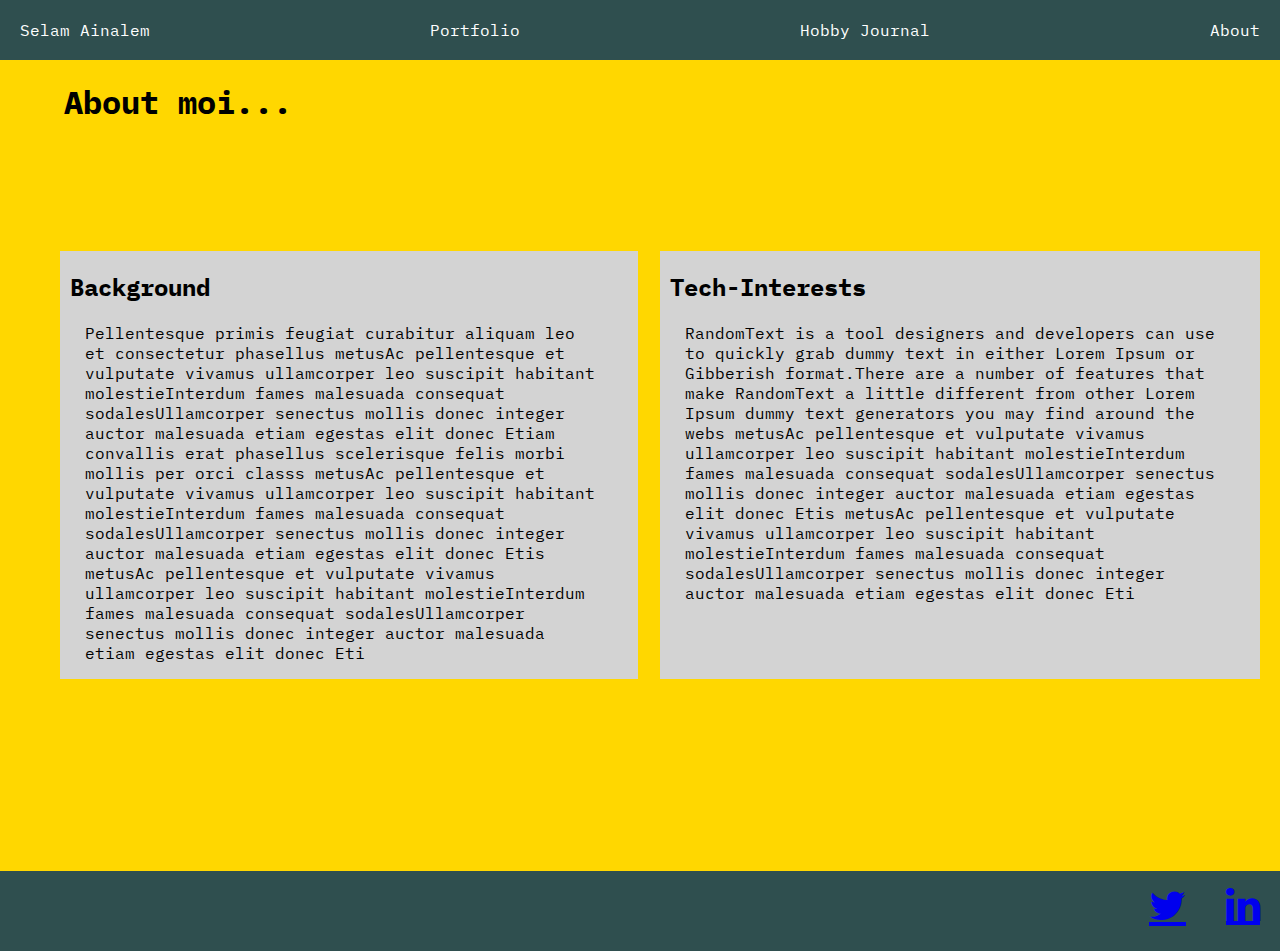
<file: about.html>
<!DOCTYPE html>
<html lang="en">
  <head>
    <meta charset="utf-8">
    <title>About</title>
    <link rel="stylesheet" href="content/about.css">
    <link href="https://fonts.googleapis.com/css?family=IBM+Plex+Mono" rel="stylesheet">
    <link rel="stylesheet" href="https://cdnjs.cloudflare.com/ajax/libs/font-awesome/4.7.0/css/font-awesome.min.css">
  </head>
  <body>
    <nav>
      <ul>
        <li><a href="index.html">Selam Ainalem</a></li>
        <li><a href ="portfolio.html">Portfolio</a></li>
        <li><a href ="hobby_journal.html">Hobby Journal</a></li>
        <li><a href="about.html">About</a></li>
      </ul>
    </nav>
    <header>
      <h1>About moi...</h1>
    </header>
    <div id=personal-information>
    <section id="background">
      <h2>Background</h2>
      <p>Pellentesque primis feugiat curabitur aliquam leo et consectetur phasellus metusAc pellentesque et vulputate vivamus ullamcorper leo suscipit habitant molestieInterdum fames malesuada consequat sodalesUllamcorper senectus mollis donec integer auctor malesuada etiam egestas elit donec Etiam convallis erat phasellus scelerisque felis morbi mollis per orci classs metusAc pellentesque et vulputate vivamus ullamcorper leo suscipit habitant molestieInterdum fames malesuada consequat sodalesUllamcorper senectus mollis donec integer auctor malesuada etiam egestas elit donec Etis metusAc pellentesque et vulputate vivamus ullamcorper leo suscipit habitant molestieInterdum fames malesuada consequat sodalesUllamcorper senectus mollis donec integer auctor malesuada etiam egestas elit donec Eti</p>
    </section>
    <section id="interests">
      <h2>Tech-Interests</h2>
      <p>RandomText is a tool designers and developers can use to quickly grab dummy text in either Lorem Ipsum or Gibberish format.There are a number of features that make RandomText a little different from other Lorem Ipsum dummy text generators you may find around the webs metusAc pellentesque et vulputate vivamus ullamcorper leo suscipit habitant molestieInterdum fames malesuada consequat sodalesUllamcorper senectus mollis donec integer auctor malesuada etiam egestas elit donec Etis metusAc pellentesque et vulputate vivamus ullamcorper leo suscipit habitant molestieInterdum fames malesuada consequat sodalesUllamcorper senectus mollis donec integer auctor malesuada etiam egestas elit donec Eti</p>
    </section>
</div>
<footer>
  <div id="social-media-contact">
    <ul>
      <li id="twitter"> <a href="https://twitter.com/" class="fa fa-twitter"></a> </li>
      <li id="linkedin"> <a href="https://www.linkedin.com/" class="fa fa-linkedin"></a></li>
    </ul>
  </div>
</footer>
  </body>
</html>
</file>
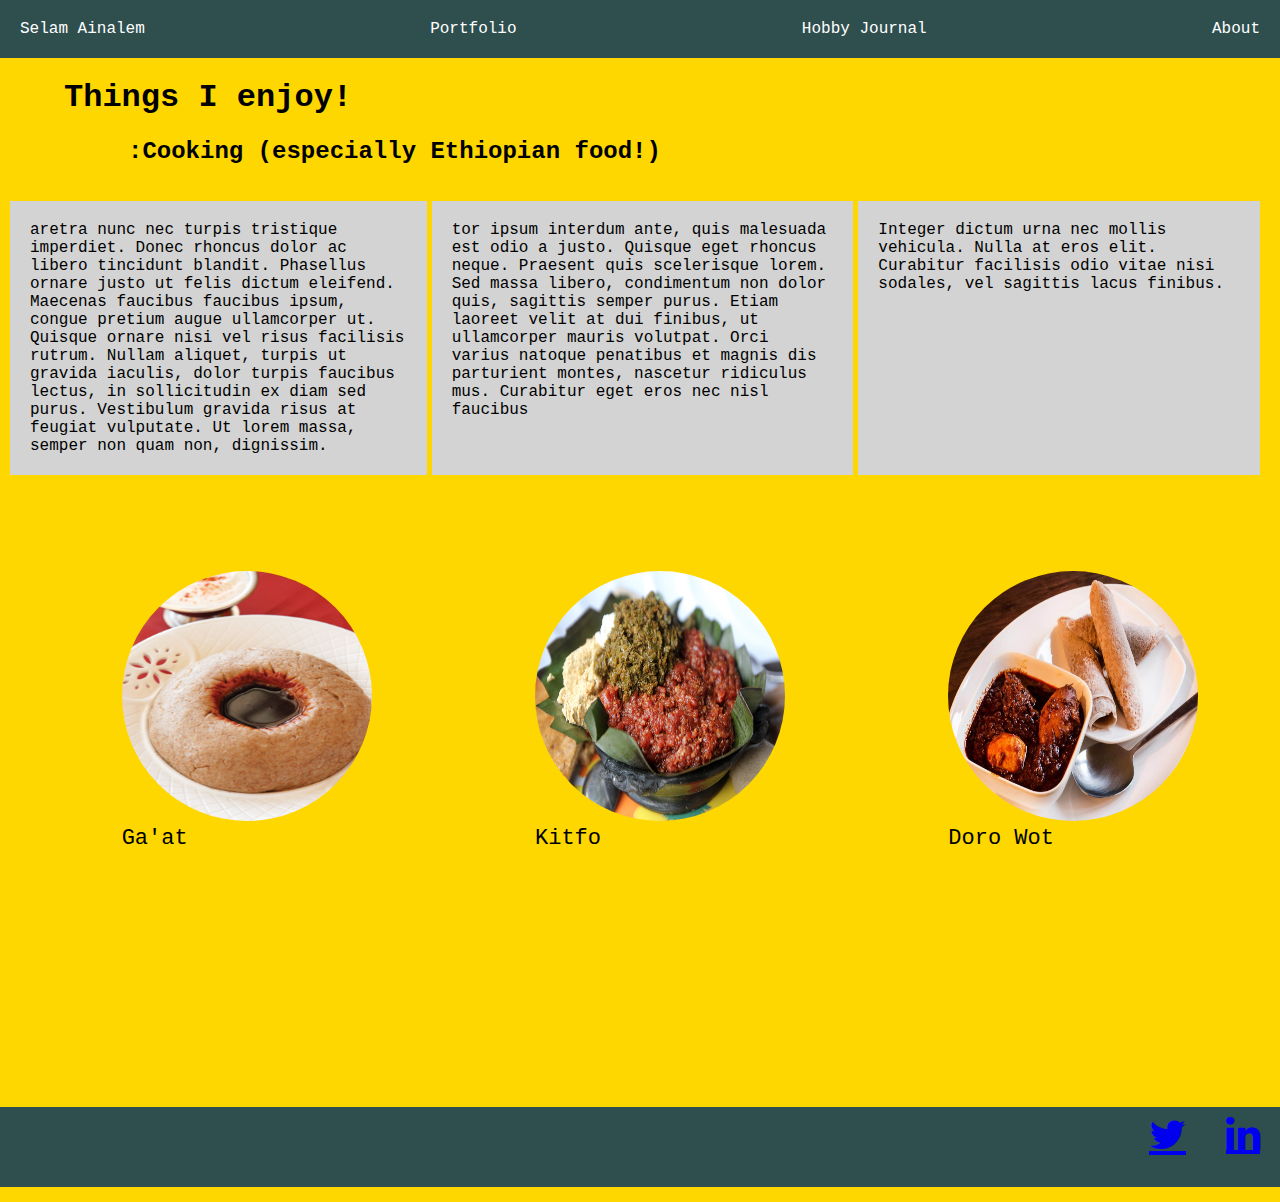
<file: hobby_journal.html>
<!DOCTYPE html>
<html lang="en">
  <head>
    <meta charset="utf-8">
    <title>Hobby Journal</title>
    <link rel="stylesheet" href="content/hobby_journal.css">
    <link rel="stylesheet" href="https://cdnjs.cloudflare.com/ajax/libs/font-awesome/4.7.0/css/font-awesome.min.css">
  </head>
  <body>
    <nav>
      <ul>
        <li><a href="index.html">Selam Ainalem</a></li>
        <li><a href ="portfolio.html">Portfolio</a></li>
        <li><a href ="hobby_journal.html">Hobby Journal</a></li>
        <li><a href="about.html">About</a></li>
      </ul>
    </nav>
    <header>
      <h1>Things I enjoy!</h1>
    </header>

    <article>
      <h2>:Cooking (especially Ethiopian food!)</h2>
      <div id="cooking">
      <p id="personal-interest">aretra nunc nec turpis tristique imperdiet. Donec rhoncus dolor ac libero tincidunt blandit. Phasellus ornare justo ut felis dictum eleifend. Maecenas faucibus faucibus ipsum, congue pretium augue ullamcorper ut. Quisque ornare nisi vel risus facilisis rutrum. Nullam aliquet, turpis ut gravida iaculis, dolor turpis faucibus lectus, in sollicitudin ex diam sed purus. Vestibulum gravida risus at feugiat vulputate. Ut lorem massa, semper non quam non, dignissim.</p>
      <p id="history-of-ethiopian-cooking">tor ipsum interdum ante, quis malesuada est odio a justo. Quisque eget rhoncus neque. Praesent quis scelerisque lorem. Sed massa libero, condimentum non dolor quis, sagittis semper purus. Etiam laoreet velit at dui finibus, ut ullamcorper mauris volutpat. Orci varius natoque penatibus et magnis dis parturient montes, nascetur ridiculus mus. Curabitur eget eros nec nisl faucibus</p>
      <p id="favorite-foods">Integer dictum urna nec mollis vehicula. Nulla at eros elit. Curabitur facilisis odio vitae nisi sodales, vel sagittis lacus finibus.</p>
    </div>

    <div id="list-foods">
      <ul>
        <li><img src="photos/gaat.jpg" alt="Ga'at" height="250" width="250"><span>Ga'at</span></li>
        <li><img src="photos/kitfo1.jpg" alt="Kitfo" height="250" width="250"><span>Kitfo</span></li>
        <li><img src="photos/Doro-Wat-.jpg" alt="Doro Wot" height="250" width="250"><span>Doro Wot</span></li>
      </ul>
    </div>
    </article>

    <footer>
      <div id="social-media-contact">
        <ul>
          <li id="twitter"> <a href="https://twitter.com/" class="fa fa-twitter"></a> </li>
          <li id="linkedin"> <a href="https://www.linkedin.com/" class="fa fa-linkedin"></a></li>
        </ul>
      </div>
    </footer>

  </body>
</html>
</file>
<file: content/about.css>
body{
  margin:0px;
  background-color: #FFD700;
  font-family: 'IBM Plex Mono', monospace;
}

nav ul{
  display:flex;
  list-style-type: none;
  justify-content: space-between;
  padding:20px;
  background-color: #2F4F4F;
  color: white;
  margin-top: 0px;
}

nav  ul  li  a{
color: white;
 text-decoration: none;
}

header{
  margin-left: 5%;
}

#personal-information{
  display:grid;
  grid-template-columns:1fr 1fr;
  padding-right:20px;
  padding-left: 60px;
  margin-top: 10%;
}

#personal-information h2{
  padding-left: 10px;
}

#personal-information p{
  padding-left: 25px;
  padding-right:40px;
}

#background{
  margin-right:22px;
  background-color: lightgray;
}

#interests{
  flex-grow:1;
  flex-basis:200px;
  background-color: lightgray;

}

footer{
  margin-top: 15%;
  background-color: #2F4F4F;
}

#social-media-contact > ul{
  display:flex;
  list-style-type: none;
  justify-content: flex-end;
  height:80px;
  margin-bottom:0px;
  margin-top:0px;
  font-size: 40px;
}


#linkedin{
  margin-left:40px;
  margin-right:20px;
  margin-top: 7px;
}

#twitter{
  margin-top:8px;
}
</file>
<file: content/hobby_journal.css>
body{
  margin:0px;
  background-color: #FFD700;
  font-family: 'IBM Plex Mono', monospace;
}
nav ul{
  display:flex;
  list-style-type: none;
  justify-content: space-between;
  padding:20px;
  background-color: #2F4F4F;
  color: white;
  margin-top: 0px;
}

nav  ul  li  a{
  color: white;
  text-decoration: none;
}

header{
  margin-left: 5%;
}

h2{
  margin-left:10%;
}

#cooking{
  display:grid;
  grid-template-columns: repeat(3,1fr);

}
#cooking p{
  padding: 20px;
}

#personal-interest{
  background-color: lightgray;
  margin-left: 10px;
}
#history-of-ethiopian-cooking{
  background-color: lightgray;
   border-left: 5px solid gold;
}

#favorite-foods{
  background-color: lightgray;
  border-left: 5px solid gold;
  margin-right:20px;
}

#list-foods ul{
  display:flex;
  list-style-type: none;
  justify-content: space-around;
  margin-top:80px;
}

#list-foods span{
  display:block;
  font-size: 22px;
}

img{
  border-radius: 50%
}

footer{
  margin-top: 20%;
  background-color: #2F4F4F;
}

#social-media-contact > ul{
  display:flex;
  list-style-type: none;
  justify-content: flex-end;
  height:80px;
  margin-bottom:0px;
  margin-top:0px;
  font-size: 40px;
}


#linkedin{
  margin-left:40px;
  margin-right:20px;
  margin-top: 7px;
}

#twitter{
  margin-top:8px;
}
</file>
